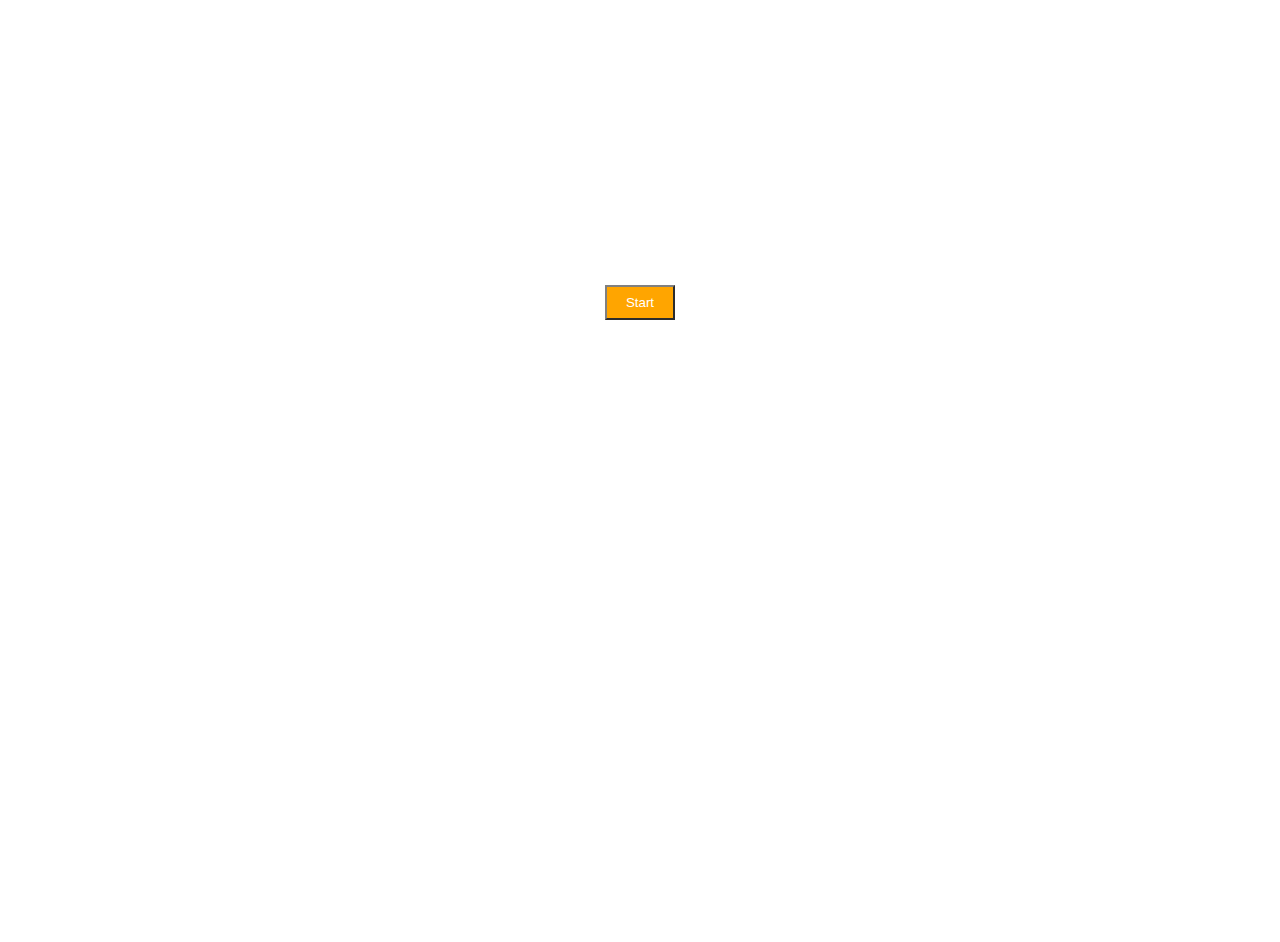
<file: Static-Websites/Todolist/index.html>
<!DOCTYPE html>
<html>

<head></head>
<title>Todolist Page</title>
<link rel="stylesheet" href="style.css">

<body>
    <div class="container">
        <div class="heading">
            <h1 class="heading1">Todolist</h1>
            <p>Each day I will accomplish one thing on my todo<br> list.</p>
        </div>
        <div class="middle">
            <h2>Read a Book</h2>
            <p>I don't think that the human race will survive the next thousand years,unless we spread into space.
                There are too many accidents that can befall life on a single planet.But I'm an optimist...</p>
        </div>
        <div class="start">
            <button class="button">Start</button>
            <p class="paragraph">Don't skip introduction</p>
        </div>
    </div>
</body>

</html>
</file>
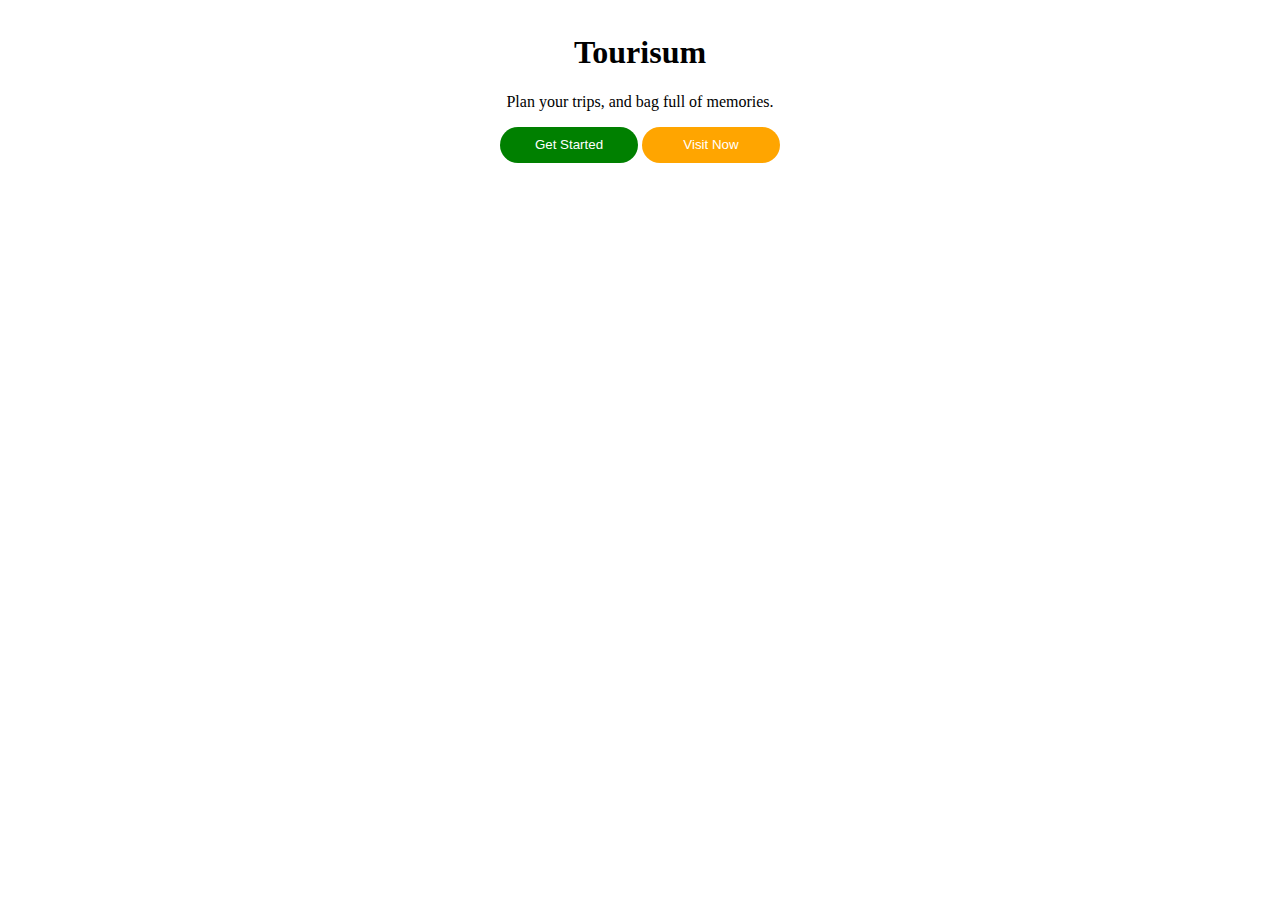
<file: Static-Websites/Toursim_Page/index.html>
<!DOCTYPE html>
<html>
    <head>
        <title>Tourisum Page</title>
        <link rel="stylesheet" href="style.css">
        <body>
            <div class="bg-container">
                <div class="card">
                    <h1>Tourisum</h1>
                    <p>Plan your trips, and bag full of memories.</p>
                    <button class="button button-green">Get Started</button>
                    <button class="button button-orange">Visit Now</button>
                </div>
            </div>
        </body>
    </head>
</html>
</file>
<file: Static-Websites/Todolist/style.css>
@import url("https://fonts.googleapis.com/css2?family=Bree+Serif&family=Caveat:wght@400;700&family=Lobster&family=Monoton&family=Open+Sans:ital,wght@0,400;0,700;1,400;1,700&family=Playfair+Display+SC:ital,wght@0,400;0,700;1,700&family=Playfair+Display:ital,wght@0,400;0,700;1,700&family=Roboto:ital,wght@0,400;0,700;1,400;1,700&family=Source+Sans+Pro:ital,wght@0,400;0,700;1,700&family=Work+Sans:ital,wght@0,400;0,700;1,700&display=swap");

.container {
    background-image: url(" https://d1tgh8fmlzexmh.cloudfront.net/ccbp-static-website/todolistbg.png");
    background-size:cover;
    height: 100vh;
    font-family: "Roboto";
}

.heading {
    text-align: center;
    color: white;
}

.middle {
    color: white;
}

.start {
    text-align: center;
}

.paragraph {
    color: white;
    text-decoration: underline;
}

.button {
    color: white;
    background-color: orange;
    height: 35px;
    width: 70px;
    border-color: grey;
}

.heading1 {
    font-size: 50px;
}
</file>
<file: Static-Websites/Toursim_Page/style.css>
.card{
    text-align:center;
    background-color: white;
    border-top-left-radius:25px;
    border-top-right-radius: 25px;
    padding:5px;
}

.bg-container{
    background-image:url("https://images.pexels.com/photos/1591447/pexels-photo-1591447.jpeg?cs=srgb&dl=pexels-guillaume-meurice-1591447.jpg&fm=jpg");
    background-size:cover;
    height:100vh;
}

.button{
    height:36px;
    width:138px;
    
    color:white;
    border-radius:20px;
    border-width:0px;
}

.button-green{
    background-color: green;
}

.button-orange{
    background-color: orange;
}
</file>
